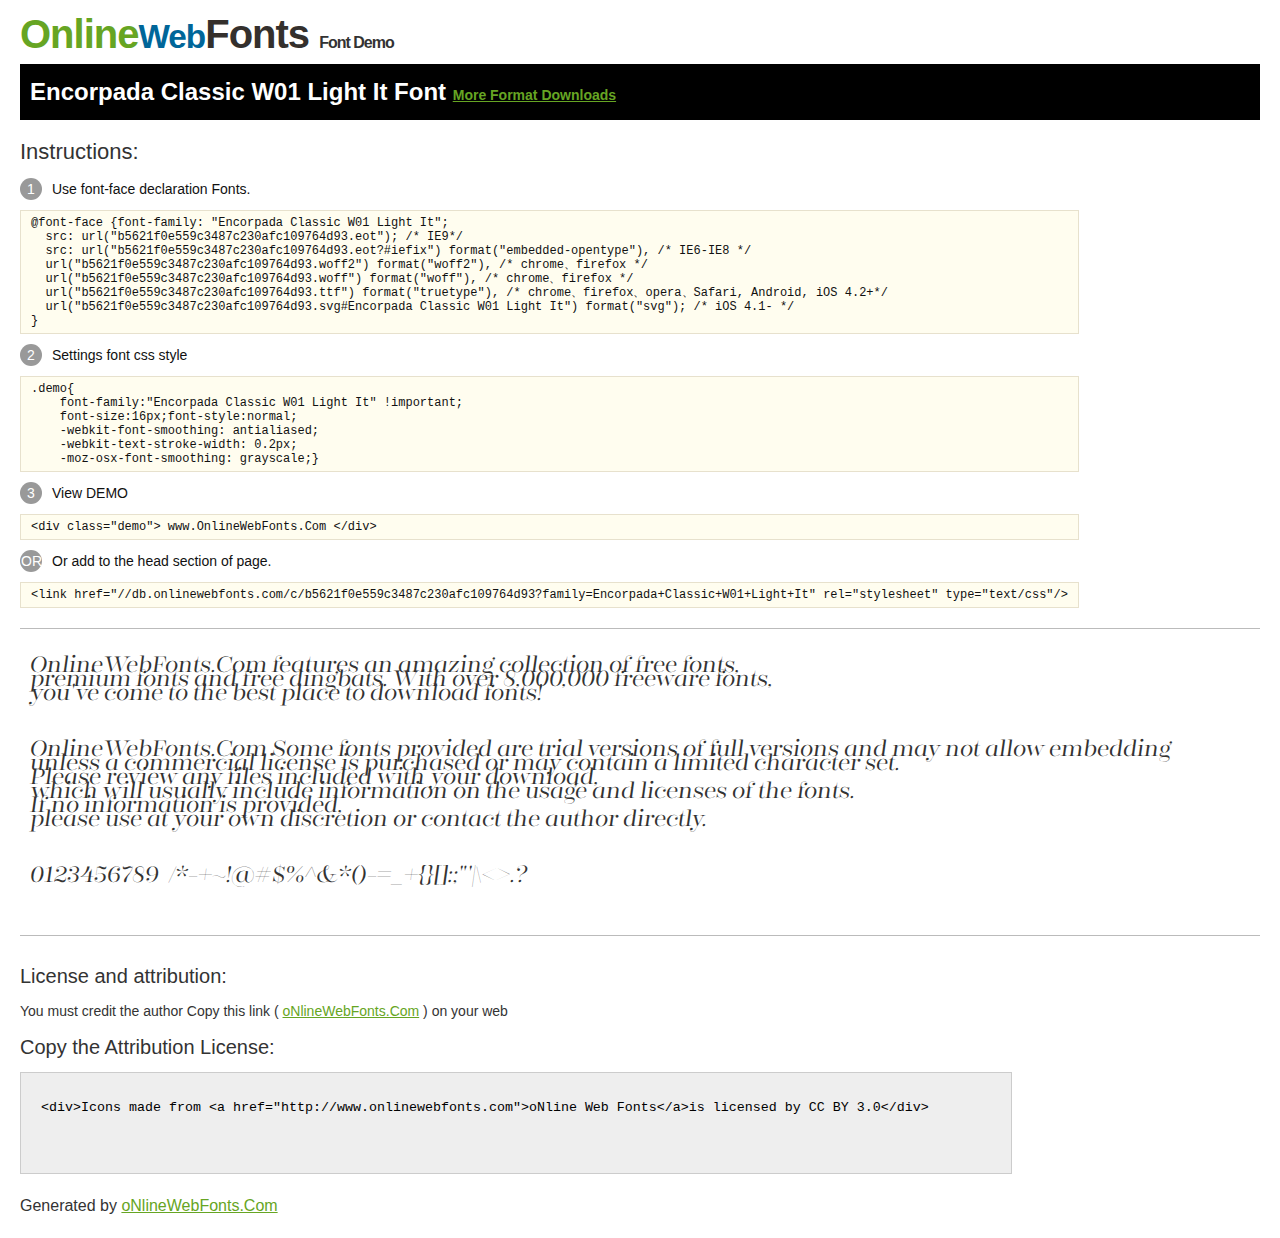
<file: fonts/@font-face/Demo.html>
<!DOCTYPE html>
<html>
<head>
<meta charset="utf-8"/>
<title>Encorpada Classic W01 Light It Font - OnlineWebFonts.COM</title>
<style type="text/css">
@font-face {font-family: "Encorpada Classic W01 Light It";
  src: url("b5621f0e559c3487c230afc109764d93.eot"); /* IE9*/
  src: url("b5621f0e559c3487c230afc109764d93.eot?#iefix") format("embedded-opentype"), /* IE6-IE8 */
  url("b5621f0e559c3487c230afc109764d93.woff2") format("woff2"), /* chrome、firefox */
  url("b5621f0e559c3487c230afc109764d93.woff") format("woff"), /* chrome、firefox */
  url("b5621f0e559c3487c230afc109764d93.ttf") format("truetype"), /* chrome、firefox、opera、Safari, Android, iOS 4.2+*/
  url("b5621f0e559c3487c230afc109764d93.svg#Encorpada Classic W01 Light It") format("svg"); /* iOS 4.1- */
}
*{margin:0;padding:0;list-style:none;}pre{border:solid 1px #e7e1cd;background-color:#fffdef;overflow:auto;font-size:12px;line-height:14px;margin-top:10px;margin-right:0;margin-bottom:10px;margin-left:0;padding-top:5px;padding-right:10px;padding-bottom:5px;padding-left:10px;}.demo pre{font-family:"Encorpada Classic W01 Light It"!important;font-size:22px;background-color:#FFF;border-top-width:0px;border-right-width:0px;border-bottom-width:0px;border-left-width:0px;}body{font-family:sans-serif;line-height:1.5;font-size:16px;padding:20px;color:#333;}:hover,:before,:after{-webkit-transition:all 0.1s ease-in;-moz-transition:all 0.1s ease-in;-ms-transition:all 0.1s ease-in;-o-transition:all 0.1s ease-in;transition:all 0.1s ease-in;}*{-moz-box-sizing:border-box;-webkit-box-sizing:border-box;box-sizing:border-box;margin:0;padding:0;}a{color:#66A523;}h1.logo{font-size:40px;letter-spacing:-1px;margin-top:-16px;}h1.logo strong{font-size:16px;font-family:sans-serif;color:#333;}h1.logo a{color:#34302d;text-decoration:none;}h1.logo a span{color:#66A523;}h1.logo a small{color:#006699;}.info{float:left;font-size:14px;margin-top:15px;}.info ul{margin-left:0px;color:#111;margin-bottom:20px;}.info .exs{font-size:12px;color:#666;margin-left:35px;display:block;}.info ul li{margin-top:10px;list-style:none;}.info .numno{color:#fff;border-radius:20px;padding:1px;display:inline-block;width:22px;height:22px;text-align:center;margin-right:10px;background-color:#999999;}.info ul strong{font-weight:normal;color:#000;}.info .inst{font-size:22px;margin-bottom:10px;}.demo{float:left;width:100%;height:auto;border-top-width:1px;border-top-style:solid;border-top-color:#bbb;border-bottom-width:1px;border-bottom-style:solid;border-bottom-color:#bbb;padding-bottom:10px;}.demo .demo_svg{float:left;height:auto;width:100px;margin-right:5px;margin-left:5px;margin-bottom:10px;}.demo .demo_svg i{float:left;height:80px;width:80px;text-align:center;font-size:40px;margin-left:10px;line-height:80px;color:#777;}.demo .demo_svg .code{float:left;height:20px;width:100%;overflow:hidden;text-align:center;line-height:20px;font-size:11px;color:#666;}.demo .demo_svg .txt{float:left;height:20px;width:100%;font-size:11px;text-align:center;white-space:nowrap;overflow:hidden;line-height:20px;}.demo .demo_svg:hover i{font-size:60px;color:#333;}.by{padding-top:15px;float:left;width:100%;margin-top:10px;margin-right:0;margin-bottom:10px;margin-left:0;}.by{margin-bottom:10px;font-size:20px;}.by .attr{font-size:14px;color:#333;padding-top:10px;padding-bottom:10px;}textarea{width:80%;height:auto;border:1px solid #CCC;resize:none;background:#EEE;padding:20px;float:left;margin-top:10px;line-height:30px;}#footer{float:left;width:100%;margin-top:10px;padding-bottom:20px;}h2{background-color:#000;padding-top:10px;padding-bottom:10px;padding-left:10px;color:#FFF;}
</style>
</head>
<body>
<h1 class="logo"> <a href="http://www.onlinewebfonts.com/"> <span>Online</span><small>Web</small>Fonts</a> <strong>Font Demo</strong></h1>
<h2>
Encorpada Classic W01 Light It Font <a style="font-size:14px;" href="http://www.onlinewebfonts.com/download/b5621f0e559c3487c230afc109764d93" target="_blank">More Format Downloads</a></h2>
<div class="info">
  <div class="inst">Instructions:</div>
  <ul>
    <li>
      <p> <span class="numno">1</span>Use font-face declaration Fonts.<br />
        <span class="exs">
        <pre>
@font-face {font-family: "Encorpada Classic W01 Light It";
  src: url("b5621f0e559c3487c230afc109764d93.eot"); /* IE9*/
  src: url("b5621f0e559c3487c230afc109764d93.eot?#iefix") format("embedded-opentype"), /* IE6-IE8 */
  url("b5621f0e559c3487c230afc109764d93.woff2") format("woff2"), /* chrome、firefox */
  url("b5621f0e559c3487c230afc109764d93.woff") format("woff"), /* chrome、firefox */
  url("b5621f0e559c3487c230afc109764d93.ttf") format("truetype"), /* chrome、firefox、opera、Safari, Android, iOS 4.2+*/
  url("b5621f0e559c3487c230afc109764d93.svg#Encorpada Classic W01 Light It") format("svg"); /* iOS 4.1- */
}
</pre>
      </span> 
    </li>
    <li>
      <p> <span class="numno">2</span>Settings font css style <br />
      <span class="exs">
<pre>
.demo{
    font-family:"Encorpada Classic W01 Light It" !important;
    font-size:16px;font-style:normal;
    -webkit-font-smoothing: antialiased;
    -webkit-text-stroke-width: 0.2px;
    -moz-osx-font-smoothing: grayscale;}
</pre>
      </span> 
    </li>
    <li>
      <p> <span class="numno">3</span>View DEMO <br />
      <span class="exs"><pre>
&lt;div class="demo"&gt; www.OnlineWebFonts.Com &lt;/div&gt;
</pre></span> 
    </li>
    <li>
      <p> <span class="numno">OR</span>Or add to the head section of page. <br />
      <span class="exs"><pre>
&lt;link href="//db.onlinewebfonts.com/c/b5621f0e559c3487c230afc109764d93?family=Encorpada+Classic+W01+Light+It" rel="stylesheet" type="text/css"/&gt;
</pre></span> 
    </li>
  </ul>
</div>
<div class="demo">
<pre>

OnlineWebFonts.Com features an amazing collection of free fonts,
premium fonts and free dingbats. With over 8,000,000 freeware fonts, 
you've come to the best place to download fonts! 



OnlineWebFonts.Com Some fonts provided are trial versions of full versions and may not allow embedding 
unless a commercial license is purchased or may contain a limited character set. 
Please review any files included with your download, 
which will usually include information on the usage and licenses of the fonts. 
If no information is provided, 
please use at your own discretion or contact the author directly. 



0123456789  /*-+~!@#$%^&*()-=_+{}[]:;"'|\<>.?


</pre>
</div>

<div class="by">
<div class="by_title">License and attribution:</div>
<div class="attr">You must credit the author Copy this link ( <a href="http://www.onlinewebfonts.com" target="_blank">oNlineWebFonts.Com</a> ) on your web </div><div class="usetitle">Copy the Attribution License:</div>
<textarea onclick="this.focus();this.select();">&lt;div&gt;Icons made from &lt;a href="http://www.onlinewebfonts.com"&gt;oNline Web Fonts&lt;/a&gt;is licensed by CC BY 3.0&lt;/div&gt;</textarea>
</div>
<div id="footer">
    <div>Generated by <a href="http://www.onlinewebfonts.com" target="_blank">oNlineWebFonts.Com</a></div>
</div>
</body>
</html>
</file>
